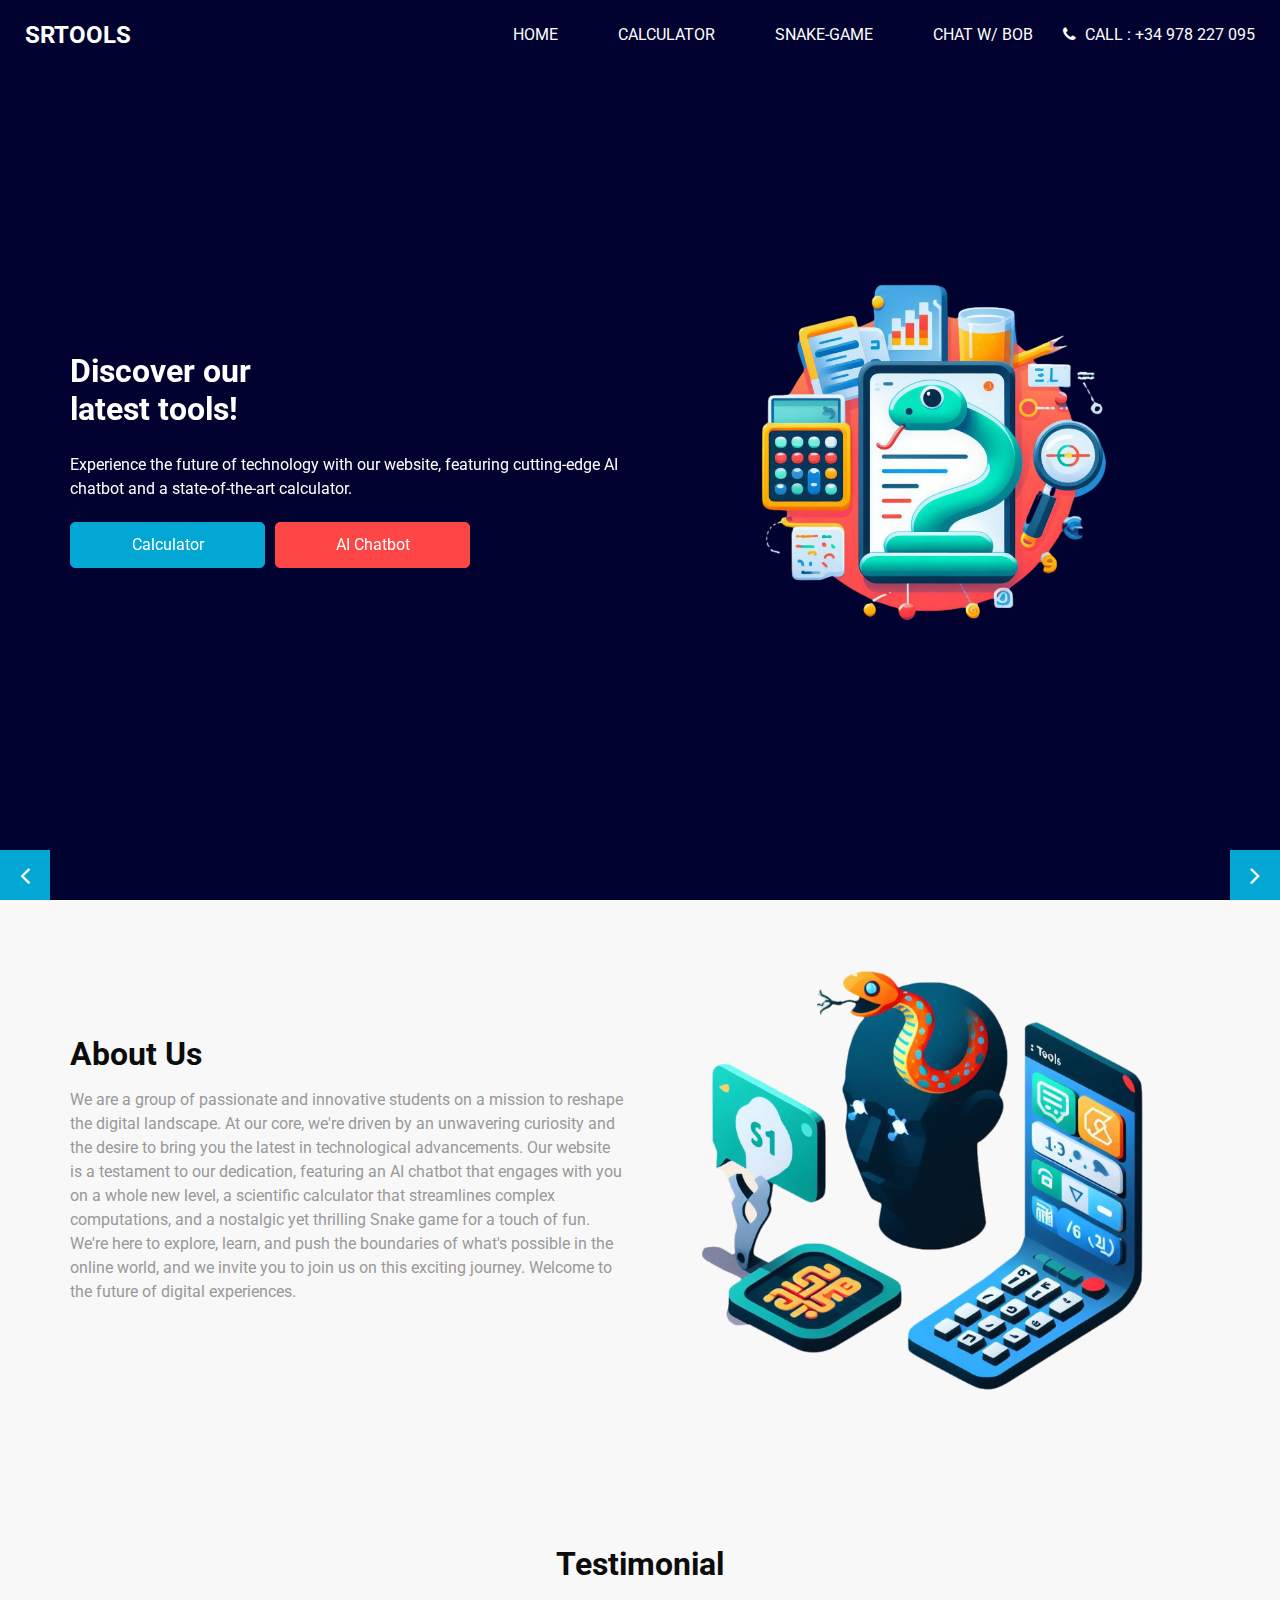
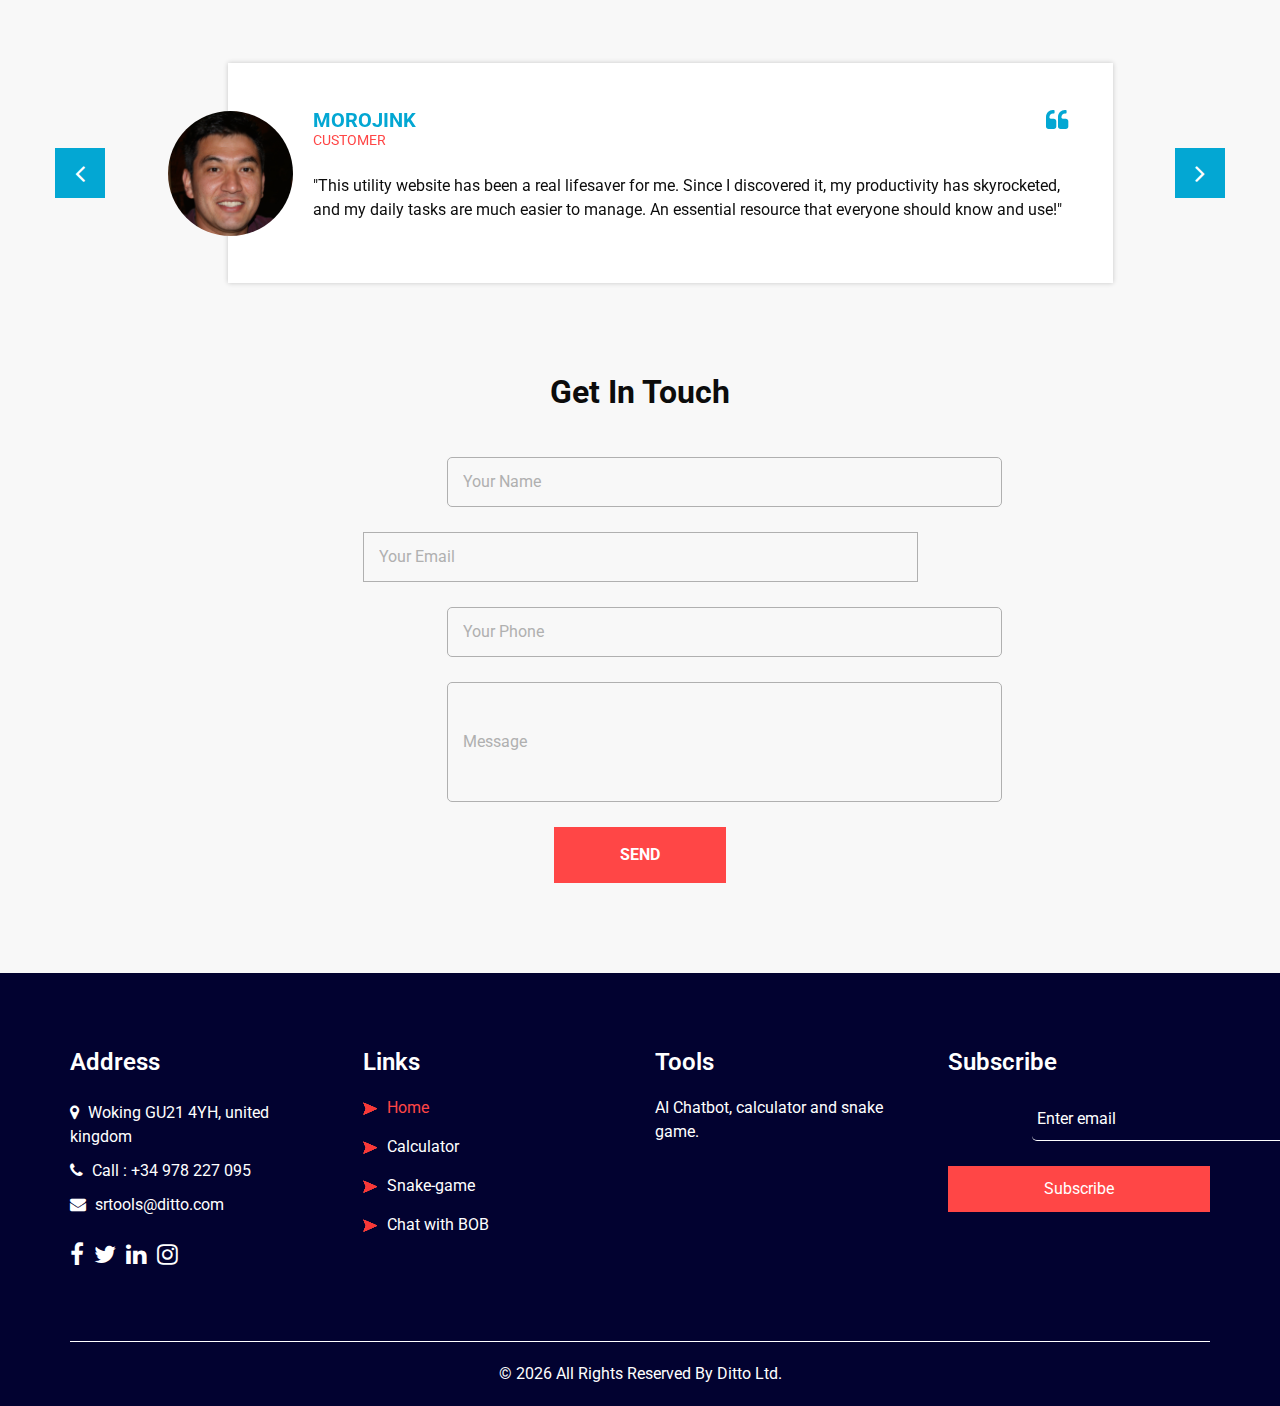
<file: index.html>
<!DOCTYPE html>
<html>

<head>
  <!-- Basic -->
  <meta charset="utf-8" />
  <meta http-equiv="X-UA-Compatible" content="IE=edge" />
  <!-- Mobile Metas -->
  <meta name="viewport" content="width=device-width, initial-scale=1, shrink-to-fit=no" />
  <!-- Site Metas -->
  <link rel="icon" href="images/fevicon.png" type="image/gif" />
  <meta name="keywords" content="" />
  <meta name="description" content="" />
  <meta name="author" content="" />

  <title>SRTOOLS</title>


  <!-- bootstrap core css -->
  <link rel="stylesheet" type="text/css" href="css/bootstrap.css" />

  <!-- fonts style -->
  <link href="https://fonts.googleapis.com/css2?family=Roboto:wght@400;500;700;900&display=swap" rel="stylesheet">

  <!-- font awesome style -->
  <link href="css/font-awesome.min.css" rel="stylesheet" />

  <!-- Custom styles for this template -->
  <link href="css/style.css" rel="stylesheet" />
  <!-- responsive style -->
  <link href="css/responsive.css" rel="stylesheet" />

</head>

<body>

  <div class="hero_area">
    <!-- header section strats -->
    <header class="header_section">
      <div class="container-fluid">
        <nav class="navbar navbar-expand-lg custom_nav-container ">
          <a class="navbar-brand" href="index.html">
            <span>SRTOOLS</span>
          </a>

          <button class="navbar-toggler" type="button" data-toggle="collapse" data-target="#navbarSupportedContent" aria-controls="navbarSupportedContent" aria-expanded="false" aria-label="Toggle navigation">
            <span class=""> </span>
          </button>

          <div class="collapse navbar-collapse" id="navbarSupportedContent">
            <ul class="navbar-nav  ml-auto">
              <li class="nav-item ">
                <a class="nav-link" href="index.html">Home <span class="sr-only">(current)</span></a>
              </li>
              <li class="nav-item">
                <a class="nav-link" href="calculator.html">Calculator</a>
              </li>
              <li class="nav-item">
                <a class="nav-link" href="snake-game.html">Snake-game</a>
              </li>
              <li class="nav-item">
                <a class="nav-link" href="bob.html">Chat w/ BOB</a>
              </li>
            </ul>
            <div class="quote_btn-container">
              <a href="">
                <i class="fa fa-phone" aria-hidden="true"></i>
                <span>
                  Call : +34 978 227 095
                </span>
              </a>
            </div>
          </div>
        </nav>
      </div>
    </header>
    <!-- end header section -->
    <!-- slider section -->
    <section class="slider_section ">
      <div id="customCarousel1" class="carousel slide" data-ride="carousel">
        <div class="carousel-inner">
          <div class="carousel-item active">
            <div class="container ">
              <div class="row">
                <div class="col-md-6">
                  <div class="detail-box">
                    <h1>
                      Discover our <br>
                      latest tools!
                    </h1>
                    <p>
                      Experience the future of technology with our website, featuring cutting-edge AI chatbot and a state-of-the-art calculator.</p>
                    <div class="btn-box">
                      <a href="calculator.html" class="btn-1">
                        Calculator
                      </a>
                      <a href="bob.html" class="btn-2">
                        AI Chatbot
                      </a>
                    </div>
                  </div>
                </div>
                <div class="col-md-6">
                  <div class="row">
                    <div class=" col-lg-10 mx-auto">
                      <div class="img-box">
                        <img src="images/ai-image-3.png" alt="">
                      </div>
                    </div>
                  </div>
                </div>
              </div>
            </div>
          </div>
          <div class="carousel-item">
            <div class="container ">
              <div class="row">
                <div class="col-md-6">
                  <div class="detail-box">
                    <h1>
                      Snake-game<br>
                      nostalgia
                    </h1>
                    <p>
                      Step back in time and indulge in the classic Snake game on our website, where nostalgia meets endless fun for players of all ages.</p>
                    <div class="btn-box">
                      <a href="snake-game.html" class="btn-2">
                        Play
                      </a>
                    </div>
                  </div>
                </div>
                <div class="col-md-6">
                  <div class="row">
                    <div class=" col-lg-10 mx-auto">
                      <div class="img-box">
                        <img src="images/ai-image.png" alt="">
                      </div>
                    </div>
                  </div>
                </div>
              </div>
            </div>
          </div>
        </div>
        <div class="carousel_btn-box">
          <a class="carousel-control-prev" href="#customCarousel1" role="button" data-slide="prev">
            <i class="fa fa-angle-left" aria-hidden="true"></i>
            <span class="sr-only">Previous</span>
          </a>
          <a class="carousel-control-next" href="#customCarousel1" role="button" data-slide="next">
            <i class="fa fa-angle-right" aria-hidden="true"></i>
            <span class="sr-only">Next</span>
          </a>
        </div>
      </div>
    </section>
    <!-- end slider section -->
  </div>

  <!-- about section -->

  <section class="about_section layout_padding-bottom">
    <div class="container  ">
      <div class="row">
        <div class="col-md-6">
          <div class="detail-box">
            <div class="heading_container">
              <h2>
                About Us
              </h2>
            </div>
            <p>
              We are a group of passionate and innovative students on a mission to reshape the digital landscape. At our core, we're driven by an unwavering curiosity and the desire to bring you the latest in technological advancements. Our website is a testament to our dedication, featuring an AI chatbot that engages with you on a whole new level, a scientific calculator that streamlines complex computations, and a nostalgic yet thrilling Snake game for a touch of fun. We're here to explore, learn, and push the boundaries of what's possible in the online world, and we invite you to join us on this exciting journey. Welcome to the future of digital experiences.</p>
          </div>
        </div>
        <div class="col-md-6 ">
          <div class="img-box">
            <img src="images/ai-image-2.png" alt="">
          </div>
        </div>

      </div>
    </div>
  </section>

  <!-- end about section -->

  <!-- client section -->
  <section class="client_section ">
    <div class="container">
      <div class="heading_container heading_center">
        <h2>
          Testimonial
        </h2>
      </div>
    </div>
    <div class="container px-0">
      <div id="customCarousel2" class="carousel  slide" data-ride="carousel">
        <div class="carousel-inner">
          <div class="carousel-item active">
            <div class="container">
              <div class="row">
                <div class="col-md-10 mx-auto">
                  <div class="box">
                    <div class="img-box">
                      <img src="images/client-3.jpg" alt="">
                    </div>
                    <div class="detail-box">
                      <div class="client_info">
                        <div class="client_name">
                          <h5>
                            Morojink
                          </h5>
                          <h6>
                            Customer
                          </h6>
                        </div>
                        <i class="fa fa-quote-left" aria-hidden="true"></i>
                      </div>
                      <p>
                        "This utility website has been a real lifesaver for me. Since I discovered it, my productivity has skyrocketed, and my daily tasks are much easier to manage. An essential resource that everyone should know and use!"
                      </p>
                    </div>
                  </div>
                </div>
              </div>
            </div>
          </div>
          <div class="carousel-item">
            <div class="container">
              <div class="row">
                <div class="col-md-10 mx-auto">
                  <div class="box">
                    <div class="img-box">
                      <img src="images/client-2.jpg" alt="">
                    </div>
                    <div class="detail-box">
                      <div class="client_info">
                        <div class="client_name">
                          <h5>
                            X Æ A-13
                          </h5>
                          <h6>
                            Former Robot
                          </h6>
                        </div>
                        <i class="fa fa-quote-left" aria-hidden="true"></i>
                      </div>
                      <p>
                        "I never thought a website could do so much for my daily life. Thanks to the tools and resources on this website, my responsibilities have become much more manageable. Efficiency and organization have been the greatest benefits I've experienced. I highly recommend this website to everyone!"
                      </p>
                    </div>
                  </div>
                </div>
              </div>
            </div>
          </div>
          <div class="carousel-item">
            <div class="container">
              <div class="row">
                <div class="col-md-10 mx-auto">
                  <div class="box">
                    <div class="img-box">
                      <img src="images/client-4.jpg" alt="">
                    </div>
                    <div class="detail-box">
                      <div class="client_info">
                        <div class="client_name">
                          <h5>
                            Eusebia
                          </h5>
                          <h6>
                            Random Passer-by
                          </h6>
                        </div>
                        <i class="fa fa-quote-left" aria-hidden="true"></i>
                      </div>
                      <p>
                        "This utility website is like a virtual personal assistant. It has completely transformed the way I approach my daily life. From helpful tips to practical tools, I never stop discovering new ways to simplify my life. An invaluable resource!"
                      </p>
                    </div>
                  </div>
                </div>
              </div>
            </div>
          </div>
        </div>
        <div class="carousel_btn-box">
          <a class="carousel-control-prev" href="#customCarousel2" role="button" data-slide="prev">
            <i class="fa fa-angle-left" aria-hidden="true"></i>
            <span class="sr-only">Previous</span>
          </a>
          <a class="carousel-control-next" href="#customCarousel2" role="button" data-slide="next">
            <i class="fa fa-angle-right" aria-hidden="true"></i>
            <span class="sr-only">Next</span>
          </a>
        </div>
      </div>
    </div>
  </section>
  <!-- end client section -->

  <!-- contact section -->
  <section class="contact_section layout_padding-bottom">
    <div class="container">
      <div class="heading_container heading_center">
        <h2>
          Get In Touch
        </h2>
      </div>
      <div class="row">
        <div class="col-md-8 col-lg-6 mx-auto">
          <div class="form_container">
            <form action="">
              <div>
                <input type="text" placeholder="Your Name" />
              </div>
              <div>
                <input type="email" placeholder="Your Email" />
              </div>
              <div>
                <input type="text" placeholder="Your Phone" />
              </div>
              <div>
                <input type="text" class="message-box" placeholder="Message" />
              </div>
              <div class="btn_box ">
                <button>
                  SEND
                </button>
              </div>
            </form>
          </div>
        </div>
      </div>
    </div>
  </section>
  <!-- end contact section -->

  <!-- info section -->

  <section class="info_section layout_padding2">
    <div class="container">
      <div class="row">
        <div class="col-md-3">
          <div class="info_contact">
            <h4>
              Address
            </h4>
            <div class="contact_link_box">
              <a href="">
                <i class="fa fa-map-marker" aria-hidden="true"></i>
                <span>
                  Woking GU21 4YH, united kingdom
                </span>
              </a>
              <a href="">
                <i class="fa fa-phone" aria-hidden="true"></i>
                <span>
                  Call : +34 978 227 095
                </span>
              </a>
              <a href="">
                <i class="fa fa-envelope" aria-hidden="true"></i>
                <span>
                  srtools@ditto.com
                </span>
              </a>
            </div>
          </div>
          <div class="info_social">
            <a href="">
              <i class="fa fa-facebook" aria-hidden="true"></i>
            </a>
            <a href="">
              <i class="fa fa-twitter" aria-hidden="true"></i>
            </a>
            <a href="">
              <i class="fa fa-linkedin" aria-hidden="true"></i>
            </a>
            <a href="">
              <i class="fa fa-instagram" aria-hidden="true"></i>
            </a>
          </div>
        </div>
        <div class="col-md-3">
          <div class="info_link_box">
            <h4>
              Links
            </h4>
            <div class="info_links">
              <a class="active" href="index.html">
                <img src="images/nav-bullet.png" alt="">
                Home
              </a>
              <a class="" href="calculator.html">
                <img src="images/nav-bullet.png" alt="">
                Calculator
              </a>
              <a class="" href="snake-game.html">
                <img src="images/nav-bullet.png" alt="">
                Snake-game
              </a>
              <a class="" href="bob.html">
                <img src="images/nav-bullet.png" alt="">
                Chat with BOB
              </a>
            </div>
          </div>
        </div>
        <div class="col-md-3">
          <div class="info_detail">
            <h4>
              Tools
            </h4>
            <p>
              AI Chatbot, calculator and snake game.
            </p>
          </div>
        </div>
        <div class="col-md-3 mb-0">
          <h4>
            Subscribe
          </h4>
          <form action="#">
            <input type="text" placeholder="Enter email" />
            <button type="submit">
              Subscribe
            </button>
          </form>
        </div>
      </div>
    </div>
  </section>

  <!-- end info section -->


  <!-- footer section -->
  <footer class="footer_section">
    <div class="container">
      <p>
        &copy; <span id="displayYear"></span> All Rights Reserved By Ditto Ltd.</a>
      </p>
    </div>
  </footer>
  <!-- footer section -->

  <!-- jQery -->
  <script src="js/jquery-3.4.1.min.js"></script>
  <!-- bootstrap js -->
  <script src="js/bootstrap.js"></script>
  <!-- custom js -->
  <script src="js/custom.js"></script>


</body>

</html>
</file>
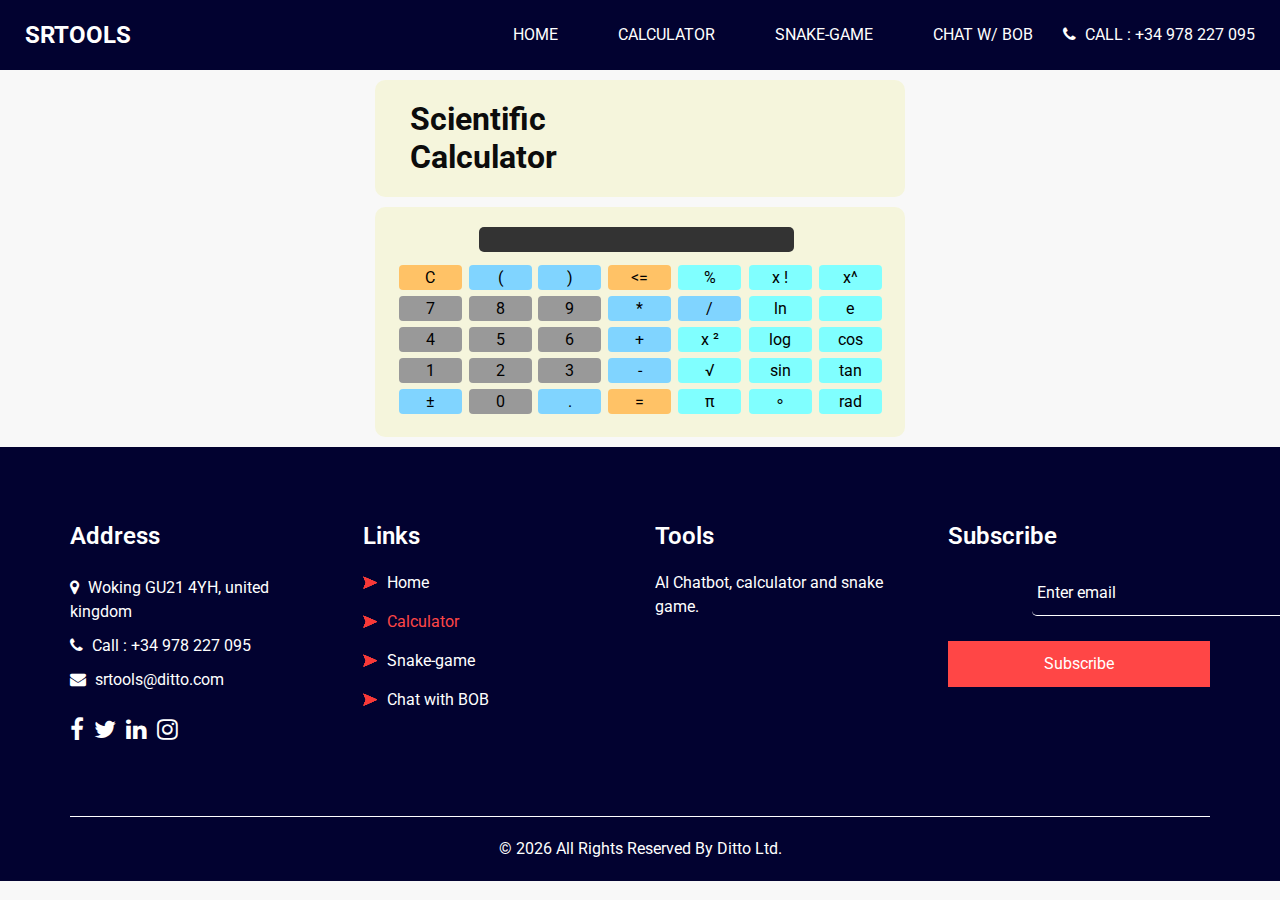
<file: calculator.html>
<!DOCTYPE html>
<html>

<head>
  <!-- Basic -->
  <meta charset="utf-8" />
  <meta http-equiv="X-UA-Compatible" content="IE=edge" />
  <!-- Mobile Metas -->
  <meta name="viewport" content="width=device-width, initial-scale=1, shrink-to-fit=no" />
  <!-- Site Metas -->
  <link rel="icon" href="images/fevicon.png" type="image/gif" />
  <meta name="keywords" content="" />
  <meta name="description" content="" />
  <meta name="author" content="" />

  <title>SRTOOLS</title>


  <!-- bootstrap core css -->
  <link rel="stylesheet" type="text/css" href="css/bootstrap.css" />

  <!-- fonts style -->
  <link href="https://fonts.googleapis.com/css2?family=Roboto:wght@400;500;700;900&display=swap" rel="stylesheet">

  <!-- font awesome style -->
  <link href="css/font-awesome.min.css" rel="stylesheet" />

  <!-- Custom styles for this template -->
  <link href="css/style.css" rel="stylesheet" />
  <!-- responsive style -->
  <link href="css/responsive.css" rel="stylesheet" />

</head>

<body class="sub_page">

  <div class="hero_area">
    <!-- header section strats -->
    <header class="header_section">
      <div class="container-fluid">
        <nav class="navbar navbar-expand-lg custom_nav-container ">
          <a class="navbar-brand" href="index.html">
            <span>SRTOOLS</span>
          </a>

          <button class="navbar-toggler" type="button" data-toggle="collapse" data-target="#navbarSupportedContent" aria-controls="navbarSupportedContent" aria-expanded="false" aria-label="Toggle navigation">
            <span class=""> </span>
          </button>

          <div class="collapse navbar-collapse" id="navbarSupportedContent">
            <ul class="navbar-nav  ml-auto">
              <li class="nav-item ">
                <a class="nav-link" href="index.html">Home</a>
              </li>
              <li class="nav-item">
                <a class="nav-link" href="calculator.html">Calculator <span class="sr-only">(current)</span></a>
              </li>
              <li class="nav-item">
                <a class="nav-link" href="snake-game.html">Snake-game</a>
              </li>
              <li class="nav-item">
                <a class="nav-link" href="bob.html">Chat w/ BOB</a>
              </li>
            </ul>
            <div class="quote_btn-container">
              <a href="">
                <i class="fa fa-phone" aria-hidden="true"></i>
                <span>
                  Call : +34 978 227 095
                </span>
              </a>
            </div>
          </div>
        </nav>
      </div>
    </header>
    <!-- end header section -->
  </div>

  <!-- calculator section -->

  <section class="calculator">
    <div class="container  ">
      <div class="row">
        <div class="col-md-6">
            <div class="heading_container">
              <h2>
                Scientific Calculator
              </h2>
            </div>
          </div>
        </div>
      </div>
    </div>
  </section>

  <main>
      <div class="calculator">
         <input type="text" id="screen" maxlength="20">
         <div class="calc-buttons">
 
           
 
 <div class="functions-one">
         <button class="button triggers">C</button>
         <button class="button basic-stuff">(</button>
         <button class="button basic-stuff">)</button>
         <button class="button numbers">7</button>
         <button class="button numbers">8</button>
         <button class="button numbers">9</button>
         <button class="button numbers">4</button>
         <button class="button numbers">5</button>
         <button class="button numbers">6</button>
         <button class="button numbers">1</button>
         <button class="button numbers">2</button>
         <button class="button numbers">3</button>
         <button class="button basic-stuff">±</button>
         <button class="button numbers">0</button>
         <button class="button basic-stuff">.</button>
 </div>
     
 
 
 
         <div class="functions-two">
             <button class="button triggers">&#60;=</button>
             <button class="button complex-stuff">%</button>
             <button class="button complex-stuff">x !</button>
             <button class="button complex-stuff">x^</button>
             <button class="button basic-stuff">*</button>
             <button class="button basic-stuff">/</button>
             <button class="button complex-stuff">ln</button>
             <button class="button complex-stuff">e</button>
             <button class="button basic-stuff">+</button>
             <button class="button complex-stuff">x ²</button>
             <button class="button complex-stuff">log</button>
             <button class="button complex-stuff">cos</button>
             <button class="button basic-stuff">-</button>
             <button class="button complex-stuff">√</button>
             <button class="button complex-stuff">sin</button>
             <button class="button complex-stuff">tan</button>
             <button class="button triggers">=</button>
             <button class="button complex-stuff">&#x003C0;</button>
             <button class="button complex-stuff">∘</button>
             <button class="button complex-stuff">rad</button>
         </div>
    
       </div>
     </div>
      <!-- END EDMO HTML (Happy Coding!)-->
  </main>
  
              <!-- Calculator JS -->
   <script  src="./js/calc.js"></script>
       
 
  <!-- info section -->

  <section class="info_section layout_padding2">
    <div class="container">
      <div class="row">
        <div class="col-md-3">
          <div class="info_contact">
            <h4>
              Address
            </h4>
            <div class="contact_link_box">
              <a href="">
                <i class="fa fa-map-marker" aria-hidden="true"></i>
                <span>
                  Woking GU21 4YH, united kingdom
                </span>
              </a>
              <a href="">
                <i class="fa fa-phone" aria-hidden="true"></i>
                <span>
                  Call : +34 978 227 095
                </span>
              </a>
              <a href="">
                <i class="fa fa-envelope" aria-hidden="true"></i>
                <span>
                  srtools@ditto.com
                </span>
              </a>
            </div>
          </div>
          <div class="info_social">
            <a href="">
              <i class="fa fa-facebook" aria-hidden="true"></i>
            </a>
            <a href="">
              <i class="fa fa-twitter" aria-hidden="true"></i>
            </a>
            <a href="">
              <i class="fa fa-linkedin" aria-hidden="true"></i>
            </a>
            <a href="">
              <i class="fa fa-instagram" aria-hidden="true"></i>
            </a>
          </div>
        </div>
        <div class="col-md-3">
          <div class="info_link_box">
            <h4>
              Links
            </h4>
            <div class="info_links">
              <a class="" href="index.html">
                <img src="images/nav-bullet.png" alt="">
                Home
              </a>
              <a class="active" href="calculator.html">
                <img src="images/nav-bullet.png" alt="">
                Calculator
              </a>
              <a class="" href="snake-game.html">
                <img src="images/nav-bullet.png" alt="">
                Snake-game
              </a>
              <a class="" href="bob.html">
                <img src="images/nav-bullet.png" alt="">
                Chat with BOB
              </a>
            </div>
          </div>
        </div>
        <div class="col-md-3">
          <div class="info_detail">
            <h4>
              Tools
            </h4>
            <p>
              AI Chatbot, calculator and snake game.
            </p>
          </div>
        </div>
        <div class="col-md-3 mb-0">
          <h4>
            Subscribe
          </h4>
          <form action="#">
            <input type="text" placeholder="Enter email" />
            <button type="submit">
              Subscribe
            </button>
          </form>
        </div>
      </div>
    </div>
  </section>

  <!-- end info section -->


  <!-- footer section -->
  <footer class="footer_section">
    <div class="container">
      <p>
        &copy; <span id="displayYear"></span> All Rights Reserved By Ditto Ltd.</a>
      </p>
    </div>
  </footer>
  <!-- footer section -->

  <!-- jQery -->
  <script src="js/jquery-3.4.1.min.js"></script>
  <!-- bootstrap js -->
  <script src="js/bootstrap.js"></script>
  <!-- custom js -->
  <script src="js/custom.js"></script>


</body>

</html>
</file>
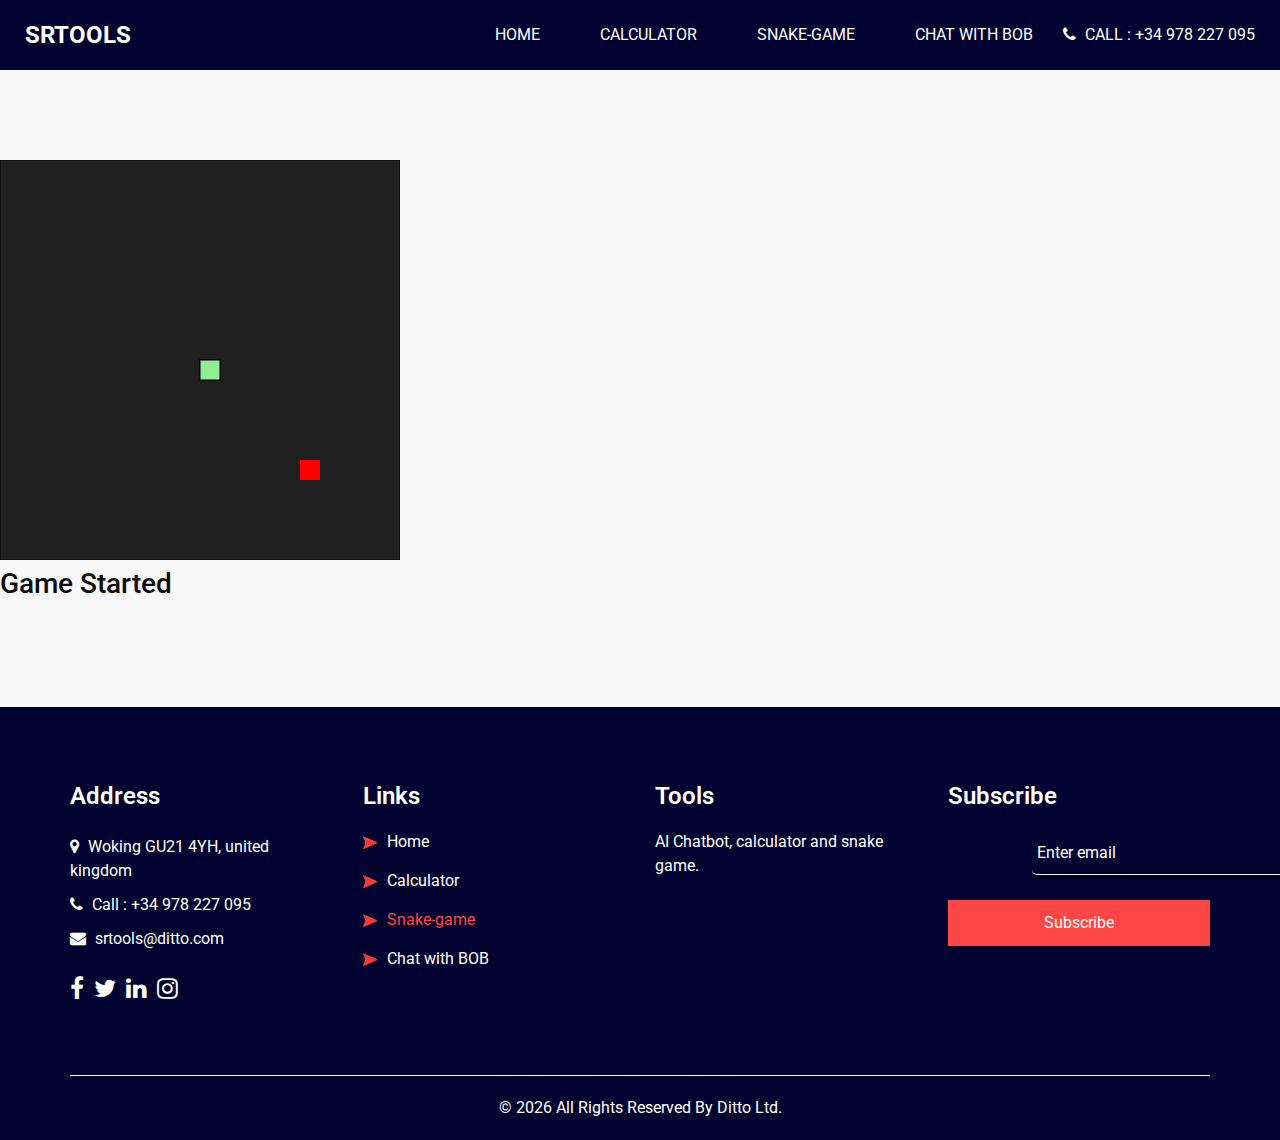
<file: snake-game.html>
<!DOCTYPE html>
<html>

<head>
  <!-- Basic -->
  <meta charset="utf-8" />
  <meta http-equiv="X-UA-Compatible" content="IE=edge" />
  <!-- Mobile Metas -->
  <meta name="viewport" content="width=device-width, initial-scale=1, shrink-to-fit=no" />
  <!-- Site Metas -->
  <link rel="icon" href="images/fevicon.png" type="image/gif" />
  <meta name="keywords" content="" />
  <meta name="description" content="" />
  <meta name="author" content="" />

  <title>SRTOOLS</title>


  <!-- bootstrap core css -->
  <link rel="stylesheet" type="text/css" href="css/bootstrap.css" />

  <!-- fonts style -->
  <link href="https://fonts.googleapis.com/css2?family=Roboto:wght@400;500;700;900&display=swap" rel="stylesheet">

  <!-- font awesome style -->
  <link href="css/font-awesome.min.css" rel="stylesheet" />

  <!-- Custom styles for this template -->
  <link href="css/style.css" rel="stylesheet" />
  <!-- responsive style -->
  <link href="css/responsive.css" rel="stylesheet" />

</head>

<body class="sub_page">

  <div class="hero_area">
    <!-- header section strats -->
    <header class="header_section">
      <div class="container-fluid">
        <nav class="navbar navbar-expand-lg custom_nav-container ">
          <a class="navbar-brand" href="index.html">
            <span>SRTOOLS</span>
          </a>

          <button class="navbar-toggler" type="button" data-toggle="collapse" data-target="#navbarSupportedContent" aria-controls="navbarSupportedContent" aria-expanded="false" aria-label="Toggle navigation">
            <span class=""> </span>
          </button>

          <div class="collapse navbar-collapse" id="navbarSupportedContent">
            <ul class="navbar-nav  ml-auto">
              <li class="nav-item ">
                <a class="nav-link" href="index.html">Home </a>
              </li>
              <li class="nav-item">
                <a class="nav-link" href="calculator.html">Calculator</a>
              </li>
              <li class="nav-item">
                <a class="nav-link" href="snake-game.html">Snake-game <span class="sr-only">(current)</span></a>
              </li>
              <li class="nav-item">
                <a class="nav-link" href="bob.html">Chat with BOB</a>
              </li>
            </ul>
            <div class="quote_btn-container">
              <a href="">
                <i class="fa fa-phone" aria-hidden="true"></i>
                <span>
                  Call : +34 978 227 095
                </span>
              </a>
            </div>
          </div>
        </nav>
      </div>
    </header>
    <!-- end header section -->
  </div>

  <!-- CONTENTS section -->

    <section class="service_section layout_padding">
      <div class="game-box"><canvas id="canvas" width="400" height="400"></canvas></div>
      <div class="game-info">
          <p id="game-status"></p>
          <p id="game-score"></p>
      </div>

      <script>
        let canvas, ctx, gameControl, gameActive;
        // render X times per second
        let x = 8;
        
        const CANVAS_BORDER_COLOUR = 'white';
        const CANVAS_BACKGROUND_COLOUR = " #202020";
        const SNAKE_COLOUR = 'lightgreen';
        const SNAKE_BORDER_COLOUR = 'white';
  
  
        window.onload = function() {
          canvas = document.getElementById("canvas");
          ctx = canvas.getContext("2d");
  
          document.addEventListener("keydown", keyDownEvent);
  
          gameControl = startGame(x);
        };
        
        /* function to start the game */
        function startGame(x) {
            // setting gameActive flag to true
            gameActive = true;
            document.getElementById("game-status").innerHTML = "<h3>Game Started</h3>";
            document.getElementById("game-score").innerHTML = "";
            return setInterval(draw, 1000 / x);
        }
        
        function pauseGame() {
            // setting gameActive flag to false
            clearInterval(gameControl);
            gameActive = false;
            document.getElementById("game-status").innerHTML = "<small>Game Paused</small>";
        }
        
        function endGame(x) {
            // setting gameActive flag to false
            clearInterval(gameControl);
            gameActive = false;
            document.getElementById("game-status").innerHTML = "<h3 id='game-over'>Game Over!</h3>";
            document.getElementById("game-score").innerHTML = "<h1>Score: " + x + "</h1>";
           setTimeout(function(){   
          status = document.getElementById("game-over");
            if(status.innerHTML = "Game Over!"){
           document.getElementById("game-status").innerHTML = "<h2>Reloading Snake Game...</h2>";
           location.reload();
  }
  },2000)
        }
  
        // game world
        let gridSize = (tileSize = 20); // 20 x 20 = 400
        let nextX = (nextY = 0);
  
        // snake
        let defaultTailSize = 3;
        let tailSize = defaultTailSize;
        let snakeTrail = [];
        let snakeX = (snakeY = 10);
  
        // apple
        let appleX = (appleY = 15);
  
        // draw
        function draw() {
          // move snake in next pos
          snakeX += nextX;
          snakeY += nextY;
  
          // snake over game world?
          if (snakeX < 0) {
            snakeX = gridSize - 1;
          }
          if (snakeX > gridSize - 1) {
            snakeX = 0;
          }
  
          if (snakeY < 0) {
            snakeY = gridSize - 1;
          }
          if (snakeY > gridSize - 1) {
            snakeY = 0;
          }
  
          //snake bite apple?
          if (snakeX == appleX && snakeY == appleY) {
            tailSize++;
  
            appleX = Math.floor(Math.random() * gridSize);
            appleY = Math.floor(Math.random() * gridSize);
          }
  
          //  Select the colour to fill the canvas
        ctx.fillStyle = CANVAS_BACKGROUND_COLOUR;
        //  Select the colour for the border of the canvas
        ctx.strokestyle = CANVAS_BORDER_COLOUR;
  
        // Draw a "filled" rectangle to cover the entire canvas
        ctx.fillRect(0, 0, canvas.width, canvas.height);
        // Draw a "border" around the entire canvas
        ctx.strokeRect(0, 0, canvas.width, canvas.height);
  
          // paint snake
          ctx.fillStyle = SNAKE_COLOUR;
          ctx.strokestyle = SNAKE_BORDER_COLOUR;
          for (let i = 0; i < snakeTrail.length; i++) {
            ctx.fillRect(
              snakeTrail[i].x * tileSize,
              snakeTrail[i].y * tileSize,
              tileSize,
              tileSize
            );
            
            ctx.strokeRect(snakeTrail[i].x * tileSize , snakeTrail[i].y* tileSize, tileSize, tileSize);
  
            //snake bites it's tail?
            if (snakeTrail[i].x == snakeX && snakeTrail[i].y == snakeY) {
              if(tailSize > 3) {
                  endGame(tailSize);
              }
              tailSize = defaultTailSize;  
            }
          }
  
          // paint apple
          ctx.fillStyle = "red";
          ctx.fillRect(appleX * tileSize, appleY * tileSize, tileSize, tileSize);
  
          //set snake trail
          snakeTrail.push({ x: snakeX, y: snakeY });
          while (snakeTrail.length > tailSize) {
            snakeTrail.shift();
          }
        }
  
        // input
        function keyDownEvent(e) {
          switch (e.keyCode) {
            case 37:
              nextX = -1;
              nextY = 0;
              break;
            case 38:
              nextX = 0;
              nextY = -1;
              break;
            case 39:
              nextX = 1;
              nextY = 0;
              break;
            case 40:
              nextX = 0;
              nextY = 1;
              break;
            case 32:
              if(gameActive == true) {
                  pauseGame();
              }
              else {
                  gameControl = startGame(x);
              }
              break;
          }
        }
      </script>
      
    </section>


  <!-- end of CONTENTS section -->

  <!-- info section -->

  <section class="info_section layout_padding2">
    <div class="container">
      <div class="row">
        <div class="col-md-3">
          <div class="info_contact">
            <h4>
              Address
            </h4>
            <div class="contact_link_box">
              <a href="">
                <i class="fa fa-map-marker" aria-hidden="true"></i>
                <span>
                  Woking GU21 4YH, united kingdom
                </span>
              </a>
              <a href="">
                <i class="fa fa-phone" aria-hidden="true"></i>
                <span>
                  Call : +34 978 227 095
                </span>
              </a>
              <a href="">
                <i class="fa fa-envelope" aria-hidden="true"></i>
                <span>
                  srtools@ditto.com
                </span>
              </a>
            </div>
          </div>
          <div class="info_social">
            <a href="">
              <i class="fa fa-facebook" aria-hidden="true"></i>
            </a>
            <a href="">
              <i class="fa fa-twitter" aria-hidden="true"></i>
            </a>
            <a href="">
              <i class="fa fa-linkedin" aria-hidden="true"></i>
            </a>
            <a href="">
              <i class="fa fa-instagram" aria-hidden="true"></i>
            </a>
          </div>
        </div>
        <div class="col-md-3">
          <div class="info_link_box">
            <h4>
              Links
            </h4>
            <div class="info_links">
              <a class="" href="index.html">
                <img src="images/nav-bullet.png" alt="">
                Home
              </a>
              <a class="" href="calculator.html">
                <img src="images/nav-bullet.png" alt="">
                Calculator
              </a>
              <a class="active" href="snake-game.html">
                <img src="images/nav-bullet.png" alt="">
                Snake-game
              </a>
              <a class="" href="bob.html">
                <img src="images/nav-bullet.png" alt="">
                Chat with BOB
              </a>
            </div>
          </div>
        </div>
        <div class="col-md-3">
          <div class="info_detail">
            <h4>
              Tools
            </h4>
            <p>
              AI Chatbot, calculator and snake game.
            </p>
          </div>
        </div>
        <div class="col-md-3 mb-0">
          <h4>
            Subscribe
          </h4>
          <form action="#">
            <input type="text" placeholder="Enter email" />
            <button type="submit">
              Subscribe
            </button>
          </form>
        </div>
      </div>
    </div>
  </section>

  <!-- end info section -->


  <!-- footer section -->
  <footer class="footer_section">
    <div class="container">
      <p>
        &copy; <span id="displayYear"></span> All Rights Reserved By Ditto Ltd.</a>
      </p>
    </div>
  </footer>
  <!-- footer section -->

  <!-- jQery -->
  <script src="js/jquery-3.4.1.min.js"></script>
  <!-- bootstrap js -->
  <script src="js/bootstrap.js"></script>
  <!-- custom js -->
  <script src="js/custom.js"></script>


</body>

</html>
</file>
<file: css/style.css>
body {
  font-family: "Roboto", sans-serif;
  color: #0c0c0c;
  background-color: #f8f8f8;
  overflow-x: hidden;
}

.layout_padding {
  padding: 90px 0;
}

.layout_padding2 {
  padding: 75px 0;
}

.layout_padding2-top {
  padding-top: 75px;
}

.layout_padding2-bottom {
  padding-bottom: 75px;
}

.layout_padding-top {
  padding-top: 90px;
}

.layout_padding-bottom {
  padding-bottom: 90px;
}

.heading_container {
  display: -webkit-box;
  display: -ms-flexbox;
  display: flex;
  -webkit-box-orient: vertical;
  -webkit-box-direction: normal;
      -ms-flex-direction: column;
          flex-direction: column;
  -webkit-box-align: start;
      -ms-flex-align: start;
          align-items: flex-start;
}

.heading_container h2 {
  position: relative;
  font-weight: bold;
  margin: 0;
}

.heading_container.heading_center {
  -webkit-box-align: center;
      -ms-flex-align: center;
          align-items: center;
  text-align: center;
}

.heading_container p {
  margin-top: 10px;
  margin-bottom: 0;
}

.container_border_style {
  position: relative;
  padding: 20px;
}

.container_border_style::before, .container_border_style::after {
  content: "";
  position: absolute;
  top: 50%;
  width: 3px;
  height: 90px;
  background-color: #03a7d3;
  -webkit-transform: translateY(-50%);
          transform: translateY(-50%);
}

.container_border_style::before {
  left: 0;
}

.container_border_style::after {
  right: 0;
}

a,
a:hover,
a:focus {
  text-decoration: none;
}

a:hover,
a:focus {
  color: initial;
}

.btn,
.btn:focus {
  outline: none !important;
  -webkit-box-shadow: none;
          box-shadow: none;
}

/*header section*/
.hero_area {
  position: relative;
  background-color: #020230;
  min-height: 100vh;
  display: -webkit-box;
  display: -ms-flexbox;
  display: flex;
  -webkit-box-orient: vertical;
  -webkit-box-direction: normal;
      -ms-flex-direction: column;
          flex-direction: column;
}

.sub_page .hero_area {
  min-height: auto;
}

.header_section .container-fluid {
  padding-right: 25px;
  padding-left: 25px;
}

.navbar-brand span {
  font-weight: bold;
  color: #ffffff;
  font-size: 24px;
  text-transform: uppercase;
}

.custom_nav-container {
  padding: 10px 0;
}

.custom_nav-container .navbar-nav .nav-item .nav-link {
  padding: 3px 15px;
  margin: 10px 15px;
  color: #ffffff;
  text-align: center;
  text-transform: uppercase;
}

.custom_nav-container .nav_search-btn {
  width: 35px;
  height: 35px;
  padding: 0;
  border: none;
  color: #ffffff;
  margin: 0 20px;
}

.custom_nav-container .navbar-toggler {
  outline: none;
}

.custom_nav-container .navbar-toggler {
  padding: 0;
  width: 37px;
  height: 42px;
  -webkit-transition: all 0.3s;
  transition: all 0.3s;
}

.custom_nav-container .navbar-toggler span {
  display: block;
  width: 35px;
  height: 4px;
  background-color: #ffffff;
  margin: 7px 0;
  -webkit-transition: all 0.3s;
  transition: all 0.3s;
  position: relative;
  border-radius: 5px;
  transition: all 0.3s;
}

.custom_nav-container .navbar-toggler span::before, .custom_nav-container .navbar-toggler span::after {
  content: "";
  position: absolute;
  left: 0;
  height: 100%;
  width: 100%;
  background-color: #ffffff;
  top: -10px;
  border-radius: 5px;
  -webkit-transition: all 0.3s;
  transition: all 0.3s;
}

.custom_nav-container .navbar-toggler span::after {
  top: 10px;
}

.custom_nav-container .navbar-toggler[aria-expanded="true"] {
  -webkit-transform: rotate(360deg);
          transform: rotate(360deg);
}

.custom_nav-container .navbar-toggler[aria-expanded="true"] span {
  -webkit-transform: rotate(45deg);
          transform: rotate(45deg);
}

.custom_nav-container .navbar-toggler[aria-expanded="true"] span::before, .custom_nav-container .navbar-toggler[aria-expanded="true"] span::after {
  -webkit-transform: rotate(90deg);
          transform: rotate(90deg);
  top: 0;
}

.custom_nav-container .navbar-toggler[aria-expanded="true"] .s-1 {
  -webkit-transform: rotate(45deg);
          transform: rotate(45deg);
  margin: 0;
  margin-bottom: -4px;
}

.custom_nav-container .navbar-toggler[aria-expanded="true"] .s-2 {
  display: none;
}

.custom_nav-container .navbar-toggler[aria-expanded="true"] .s-3 {
  -webkit-transform: rotate(-45deg);
          transform: rotate(-45deg);
  margin: 0;
  margin-top: -4px;
}

.custom_nav-container .navbar-toggler[aria-expanded="false"] .s-1,
.custom_nav-container .navbar-toggler[aria-expanded="false"] .s-2,
.custom_nav-container .navbar-toggler[aria-expanded="false"] .s-3 {
  -webkit-transform: none;
          transform: none;
}

.quote_btn-container {
  display: -webkit-box;
  display: -ms-flexbox;
  display: flex;
  -webkit-box-align: center;
      -ms-flex-align: center;
          align-items: center;
}

.quote_btn-container a {
  color: #ffffff;
  text-transform: uppercase;
}

.quote_btn-container a span {
  margin-left: 5px;
}

/*end header section*/
/* slider section */
.slider_section {
  -webkit-box-flex: 1;
      -ms-flex: 1;
          flex: 1;
  display: -webkit-box;
  display: -ms-flexbox;
  display: flex;
  -webkit-box-align: center;
      -ms-flex-align: center;
          align-items: center;
  padding-top: 45px;
  padding-bottom: 90px;
}

.slider_section .row {
  -webkit-box-align: center;
      -ms-flex-align: center;
          align-items: center;
}

.slider_section #customCarousel1 {
  width: 100%;
  position: unset;
}

.slider_section .detail-box {
  color: #ffffff;
}

.slider_section .detail-box h1 {
  font-weight: bold;
  margin-bottom: 25px;
  font-size: 2rem;
}

.slider_section .detail-box h1 span {
  font-size: 3rem;
  color: #03a7d3;
}

.slider_section .detail-box .btn-box {
  display: -webkit-box;
  display: -ms-flexbox;
  display: flex;
  margin: 0 -5px;
}

.slider_section .detail-box a {
  margin: 5px;
  width: 195px;
  text-align: center;
}

.slider_section .detail-box .btn-1 {
  display: inline-block;
  padding: 10px 15px;
  background-color: #03a7d3;
  color: #ffffff;
  border-radius: 5px;
  border: 1px solid #03a7d3;
  -webkit-transition: all .3s;
  transition: all .3s;
}

.slider_section .detail-box .btn-1:hover {
  background-color: transparent;
  color: #03a7d3;
}

.slider_section .detail-box .btn-2 {
  display: inline-block;
  padding: 10px 15px;
  background-color: #ff4646;
  color: #ffffff;
  border-radius: 5px;
  border: 1px solid #ff4646;
  -webkit-transition: all .3s;
  transition: all .3s;
}

.slider_section .detail-box .btn-2:hover {
  background-color: transparent;
  color: #ff4646;
}

.slider_section .img-box img {
  width: 100%;
}

.slider_section .carousel_btn-box {
  position: absolute;
  bottom: 0;
  left: 0;
  display: -webkit-box;
  display: -ms-flexbox;
  display: flex;
  -webkit-box-pack: justify;
      -ms-flex-pack: justify;
          justify-content: space-between;
  width: 100%;
  height: 50px;
  z-index: 3;
  font-size: 22px;
}

.slider_section .carousel_btn-box .carousel-control-prev,
.slider_section .carousel_btn-box .carousel-control-next {
  position: unset;
  width: 50px;
  height: 50px;
  background-color: #03a7d3;
  opacity: 1;
  font-size: 28px;
  -webkit-transition: all .3s;
  transition: all .3s;
}

.slider_section .carousel_btn-box .carousel-control-prev:hover,
.slider_section .carousel_btn-box .carousel-control-next:hover {
  background-color: #ffffff;
  color: #000000;
}

.about_section .row {
  -webkit-box-align: center;
      -ms-flex-align: center;
          align-items: center;
}

.about_section .img-box img {
  max-width: 100%;
}

.about_section .detail-box p {
  color: #999;
  margin-top: 15px;
}

.about_section .detail-box a {
  display: inline-block;
  padding: 10px 45px;
  background-color: #ff4646;
  color: #ffffff;
  border-radius: 5px;
  border: 1px solid #ff4646;
  -webkit-transition: all .3s;
  transition: all .3s;
  margin-top: 15px;
}

.about_section .detail-box a:hover {
  background-color: transparent;
  color: #ff4646;
}

.service_section {
  position: relative;
}

.service_section .box {
  margin-top: 45px;
  display: -webkit-box;
  display: -ms-flexbox;
  display: flex;
  -webkit-box-orient: vertical;
  -webkit-box-direction: normal;
      -ms-flex-direction: column;
          flex-direction: column;
  -webkit-box-align: center;
      -ms-flex-align: center;
          align-items: center;
  text-align: center;
  padding: 25px;
  background-color: #fafafa;
  -webkit-box-shadow: 0 0 5px 0 rgba(0, 0, 0, 0.15);
          box-shadow: 0 0 5px 0 rgba(0, 0, 0, 0.15);
}

.service_section .box .img-box {
  width: 75px;
  height: 75px;
  background-color: #03a7d3;
  border-radius: 100%;
  display: -webkit-box;
  display: -ms-flexbox;
  display: flex;
  -webkit-box-pack: center;
      -ms-flex-pack: center;
          justify-content: center;
  -webkit-box-align: center;
      -ms-flex-align: center;
          align-items: center;
  -webkit-transition: all .2s;
  transition: all .2s;
  padding: 10px;
}

.service_section .box .img-box img {
  width: 100%;
  max-width: 45px;
  max-height: 45px;
}

.service_section .box .detail-box {
  margin-top: 15px;
}

.service_section .box .detail-box h4 {
  font-weight: bold;
  font-size: 22px;
}

.service_section .box .detail-box a {
  color: #03a7d3;
}

.service_section .box .detail-box a:hover {
  color: #ff4646;
}

.service_section .box:hover .img-box {
  background-color: #ff4646;
}

.server_section {
  background: linear-gradient(110deg, transparent 25%, #020230 25%);
  padding: 55px 0;
  color: #ffffff;
}

.server_section .row {
  -webkit-box-align: center;
      -ms-flex-align: center;
          align-items: center;
}

.server_section .img-box {
  position: relative;
}

.server_section .img-box img {
  width: 100%;
}

.server_section .img-box .play_btn {
  position: absolute;
  top: 50%;
  left: 50%;
  display: -webkit-box;
  display: -ms-flexbox;
  display: flex;
  -webkit-box-align: center;
      -ms-flex-align: center;
          align-items: center;
  -webkit-box-pack: center;
      -ms-flex-pack: center;
          justify-content: center;
  width: 65px;
  height: 65px;
  -webkit-transform: translate(-50%, -50%);
          transform: translate(-50%, -50%);
  border: none;
}

.server_section .img-box .play_btn button {
  background-color: transparent;
  border: none;
  background-color: #03a7d3;
  color: #ffffff;
  width: 100%;
  height: 100%;
  border-radius: 100%;
  position: relative;
  z-index: 3;
  outline: none;
}

.server_section .img-box .play_btn:before, .server_section .img-box .play_btn:after {
  content: "";
  width: 100%;
  height: 100%;
  position: absolute;
  top: 50%;
  left: 50%;
  background-color: #03a7d3;
  opacity: 1;
  border-radius: 100%;
  -webkit-transform: translate(-50%, -50%);
          transform: translate(-50%, -50%);
}

.server_section .img-box .play_btn:before {
  z-index: 2;
  -webkit-animation: before-animation 1500ms infinite;
          animation: before-animation 1500ms infinite;
}

.server_section .img-box .play_btn:after {
  z-index: 1;
  -webkit-animation: after-animation 1500ms infinite;
          animation: after-animation 1500ms infinite;
}

@-webkit-keyframes before-animation {
  0% {
    -webkit-transform: translateX(-50%) translateY(-50%) translateZ(0) scale(1);
            transform: translateX(-50%) translateY(-50%) translateZ(0) scale(1);
    opacity: 1;
  }
  100% {
    -webkit-transform: translateX(-50%) translateY(-50%) translateZ(0) scale(1.5);
            transform: translateX(-50%) translateY(-50%) translateZ(0) scale(1.5);
    opacity: 0;
  }
}

@keyframes before-animation {
  0% {
    -webkit-transform: translateX(-50%) translateY(-50%) translateZ(0) scale(1);
            transform: translateX(-50%) translateY(-50%) translateZ(0) scale(1);
    opacity: 1;
  }
  100% {
    -webkit-transform: translateX(-50%) translateY(-50%) translateZ(0) scale(1.5);
            transform: translateX(-50%) translateY(-50%) translateZ(0) scale(1.5);
    opacity: 0;
  }
}

@-webkit-keyframes after-animation {
  0% {
    -webkit-transform: translateX(-50%) translateY(-50%) translateZ(0) scale(1);
            transform: translateX(-50%) translateY(-50%) translateZ(0) scale(1);
    opacity: 1;
  }
  100% {
    -webkit-transform: translateX(-50%) translateY(-50%) translateZ(0) scale(2);
            transform: translateX(-50%) translateY(-50%) translateZ(0) scale(2);
    opacity: 0;
  }
}

@keyframes after-animation {
  0% {
    -webkit-transform: translateX(-50%) translateY(-50%) translateZ(0) scale(1);
            transform: translateX(-50%) translateY(-50%) translateZ(0) scale(1);
    opacity: 1;
  }
  100% {
    -webkit-transform: translateX(-50%) translateY(-50%) translateZ(0) scale(2);
            transform: translateX(-50%) translateY(-50%) translateZ(0) scale(2);
    opacity: 0;
  }
}

.server_section .detail-box a {
  display: inline-block;
  padding: 10px 45px;
  background-color: #ff4646;
  color: #ffffff;
  border-radius: 5px;
  border: 1px solid #ff4646;
  -webkit-transition: all .3s;
  transition: all .3s;
  margin-top: 25px;
}

.server_section .detail-box a:hover {
  background-color: transparent;
  color: #ff4646;
}

.price_section .price_container {
  display: -webkit-box;
  display: -ms-flexbox;
  display: flex;
  -ms-flex-wrap: wrap;
      flex-wrap: wrap;
  -webkit-box-pack: center;
      -ms-flex-pack: center;
          justify-content: center;
  text-align: center;
}

.price_section .price_container .box {
  margin: 45px 15px 0 15px;
}

.price_section .price_container .box .detail-box {
  width: 300px;
  padding: 40px 20px 15px 20px;
  background-color: #fff;
  border-radius: 25px;
  -webkit-box-shadow: 0 0 5px 0 rgba(0, 0, 0, 0.1);
          box-shadow: 0 0 5px 0 rgba(0, 0, 0, 0.1);
}

.price_section .price_container .box .detail-box h2 {
  font-weight: bold;
}

.price_section .price_container .box .detail-box h2 span {
  font-size: 3rem;
}

.price_section .price_container .box .detail-box h6 {
  text-transform: uppercase;
  color: #03a7d3;
  font-size: 20px;
  margin-bottom: 10px;
}

.price_section .price_container .box .price_features {
  padding: 0;
  list-style-type: none;
}

.price_section .price_container .box .price_features li {
  margin: 10px 0;
}

.price_section .price_container .box .btn-box {
  margin-top: 25px;
}

.price_section .price_container .box .btn-box a {
  display: inline-block;
  padding: 10px 35px;
  background-color: #ff4646;
  color: #ffffff;
  border-radius: 5px;
  border: 1px solid #ff4646;
  -webkit-transition: all .3s;
  transition: all .3s;
  border: none;
}

.price_section .price_container .box .btn-box a:hover {
  background-color: transparent;
  color: #ff4646;
}

.price_section .price_container .box .btn-box a:hover {
  background-color: #03a7d3;
  color: #ffffff;
}

.price_section .price_container .box:hover {
  color: #ffffff;
}

.price_section .price_container .box:hover .detail-box {
  background-color: #03a7d3;
}

.price_section .price_container .box:hover h6 {
  color: #ffffff;
}

.price_section .price_container .box:hover a {
  background-color: #03a7d3;
  color: #ffffff;
}

.client_section {
  padding-bottom: 45px;
}

.client_section .heading_container {
  margin-bottom: 35px;
}

.client_section .box {
  display: -webkit-box;
  display: -ms-flexbox;
  display: flex;
  -webkit-box-align: center;
      -ms-flex-align: center;
          align-items: center;
  margin: 45px 0;
}

.client_section .box .img-box {
  width: 125px;
  height: 125px;
  min-width: 125px;
  border-radius: 100%;
  overflow: hidden;
  margin-right: -65px;
  position: relative;
}

.client_section .box .img-box img {
  width: 100%;
}

.client_section .box .client_info {
  display: -webkit-box;
  display: -ms-flexbox;
  display: flex;
  -webkit-box-pack: justify;
      -ms-flex-pack: justify;
          justify-content: space-between;
}

.client_section .box .client_info .client_name h5 {
  font-weight: bold;
  color: #03a7d3;
  margin-bottom: 0;
  text-transform: uppercase;
}

.client_section .box .client_info .client_name h6 {
  margin-bottom: 0;
  color: #ff4646;
  font-weight: normal;
  font-size: 14px;
  text-transform: uppercase;
}

.client_section .box .client_info i {
  font-size: 24px;
  color: #03a7d3;
}

.client_section .box p {
  margin-top: 25px;
}

.client_section .box .detail-box {
  background-color: #ffffff;
  padding: 45px 45px 45px 85px;
  -webkit-box-shadow: 0 0 5px 0 rgba(0, 0, 0, 0.2);
          box-shadow: 0 0 5px 0 rgba(0, 0, 0, 0.2);
}

.client_section .carousel-control-prev,
.client_section .carousel-control-next {
  width: 50px;
  height: 50px;
  background-color: #03a7d3;
  opacity: 1;
  font-size: 28px;
  font-weight: bold;
  top: 50%;
  -webkit-transform: translateY(-50%);
          transform: translateY(-50%);
}

.client_section .carousel-control-prev {
  left: 0;
}

.client_section .carousel-control-next {
  right: 0;
}

.contact_section {
  position: relative;
}

.contact_section .heading_container {
  margin-bottom: 45px;
}

.contact_section .form_container input {
  width: 100%;
  border: 1px solid #b0b0b0;
  height: 50px;
  margin-bottom: 25px;
  padding-left: 15px;
  background-color: transparent;
  outline: none;
  color: #101010;
}

.contact_section .form_container input::-webkit-input-placeholder {
  color: #b0b0b0;
}

.contact_section .form_container input:-ms-input-placeholder {
  color: #b0b0b0;
}

.contact_section .form_container input::-ms-input-placeholder {
  color: #b0b0b0;
}

.contact_section .form_container input::placeholder {
  color: #b0b0b0;
}

.contact_section .form_container input.message-box {
  height: 120px;
}

.contact_section .form_container .btn_box {
  display: -webkit-box;
  display: -ms-flexbox;
  display: flex;
  -webkit-box-pack: center;
      -ms-flex-pack: center;
          justify-content: center;
}

.contact_section .form_container button {
  border: none;
  text-transform: uppercase;
  display: inline-block;
  padding: 15px 65px;
  background-color: #ff4646;
  color: #ffffff;
  border-radius: 0;
  border: 1px solid #ff4646;
  -webkit-transition: all .3s;
  transition: all .3s;
  font-weight: bold;
}

.contact_section .form_container button:hover {
  background-color: transparent;
  color: #ff4646;
}

/* info section */
.info_section {
  background-color: #020230;
  color: #ffffff;
}

.info_section h4 {
  font-weight: 600;
  margin-bottom: 20px;
}

.info_section .info_contact .contact_link_box {
  display: -webkit-box;
  display: -ms-flexbox;
  display: flex;
  -webkit-box-orient: vertical;
  -webkit-box-direction: normal;
      -ms-flex-direction: column;
          flex-direction: column;
}

.info_section .info_contact .contact_link_box a {
  margin: 5px 0;
  color: #ffffff;
}

.info_section .info_contact .contact_link_box a i {
  margin-right: 5px;
}

.info_section .info_contact .contact_link_box a:hover {
  color: #ff4646;
}

.info_section .info_social {
  display: -webkit-box;
  display: -ms-flexbox;
  display: flex;
  margin-top: 20px;
}

.info_section .info_social a {
  display: -webkit-box;
  display: -ms-flexbox;
  display: flex;
  -webkit-box-pack: center;
      -ms-flex-pack: center;
          justify-content: center;
  -webkit-box-align: center;
      -ms-flex-align: center;
          align-items: center;
  color: #ffffff;
  border-radius: 100%;
  margin-right: 10px;
  font-size: 24px;
}

.info_section .info_social a:hover {
  color: #ff4646;
}

.info_section .info_links {
  display: -webkit-box;
  display: -ms-flexbox;
  display: flex;
  -webkit-box-orient: vertical;
  -webkit-box-direction: normal;
      -ms-flex-direction: column;
          flex-direction: column;
  -ms-flex-wrap: wrap;
      flex-wrap: wrap;
}

.info_section .info_links a {
  display: -webkit-box;
  display: -ms-flexbox;
  display: flex;
  -webkit-box-align: center;
      -ms-flex-align: center;
          align-items: center;
  margin-bottom: 15px;
  color: #ffffff;
}

.info_section .info_links a img {
  margin-right: 10px;
}

.info_section .info_links a:hover, .info_section .info_links a.active {
  color: #ff4646;
}

.info_section form input {
  border: none;
  border-bottom: 1px solid #ffffff;
  background-color: transparent;
  width: 100%;
  height: 45px;
  color: #ffffff;
  outline: none;
}

.info_section form input::-webkit-input-placeholder {
  color: #ffffff;
}

.info_section form input:-ms-input-placeholder {
  color: #ffffff;
}

.info_section form input::-ms-input-placeholder {
  color: #ffffff;
}

.info_section form input::placeholder {
  color: #ffffff;
}

.info_section form button {
  width: 100%;
  text-align: center;
  display: inline-block;
  padding: 10px 55px;
  background-color: #ff4646;
  color: #ffffff;
  border-radius: 0;
  border: 1px solid #ff4646;
  -webkit-transition: all .3s;
  transition: all .3s;
  margin-top: 15px;
}

.info_section form button:hover {
  background-color: transparent;
  color: #ff4646;
}

/* end info section */
/* footer section*/
.footer_section {
  position: relative;
  background-color: #020230;
  text-align: center;
}

.footer_section p {
  color: #ffffff;
  padding: 20px 0;
  margin: 0;
  border-top: 1px solid #ffffff;
}

.footer_section p a {
  color: inherit;
}

.calculator {
max-width: 530px;
background-color: beige;
padding: 20px;
border-radius: 10px;
margin: 10px auto;

}


input[type=text] {
width: 315px;
    height: 25px;
    border-radius: 5px;
    border: 0px;
    background-color: #333333;
    color: #d9d9d9;
    padding: 0 5px 0 5px;
    margin: 0 0px 10px 84px;

}

.calc-buttons {
    display: flex;
flex-wrap: wrap;
justify-content: space-between;

}

.button {
   margin: 3px;
width: 63px;
border: none;
height: 25px;
border-radius: 4px;
color: #000000;
cursor: pointer;
}

button:hover {
  background-color: hsla(180, 100%, 40%, 0.3);
  transition: .2s;
}




.functions-one {
    width: 210px;
    display: flex;
    flex-wrap: wrap;
    justify-content: space-evenly;
}


.functions-two {
width: 280px;
    display: flex;
    flex-wrap: wrap;
    justify-content: space-between;
}

.triggers {
    background-color: #ffc266;
}



.numbers {
    background-color: #999999;
}

.basic-stuff {
    background-color: #80d4ff;
}

.complex-stuff {
    background-color: #80ffff;
}

/*# sourceMappingURL=style.css.map */
</file>
<file: css/responsive.css>
@media (max-width: 1300px) {}

@media (max-width: 1120px) {}

@media (max-width: 992px) {
  .hero_area {
    min-height: auto;
  }

  #navbarSupportedContent {
    padding: 15px 0 25px 0;
  }

  .quote_btn-container {
    flex-direction: column;
    align-items: center;
  }

  .quote_btn-container a {
    margin-right: 0;
    margin-top: 10px;
  }

  .slider_section {
    padding: 45px 0 90px 0;
  }


  .client_section .box {
    margin: 15px;
  }

  .client_section .carousel_btn-box {
    display: flex;
    justify-content: center;
    margin-top: 45px;
  }

  .client_section .carousel-control-prev,
  .client_section .carousel-control-next {
    position: unset;
    margin: 0 2.5px;
    width: 45px;
    height: 45px;
  }

  .info_section .info_main_row>div {
    margin-bottom: 25px;
  }
}

@media (max-width: 768px) {
  .slider_section .detail-box {
    margin-bottom: 45px;
    text-align: center;
  }

  .slider_section .detail-box .btn-box {
    justify-content: center;
  }

  .about_section .detail-box {
    margin-bottom: 45px;
  }


  .service_section .row .service_col_middle {
    order: 2;
  }

  .service_section .service_col_middle .box {
    margin-bottom: 45px;
  }

  .server_section {
    background: none;
    background-color: #020230;
  }

  .server_section .img-box {
    margin-bottom: 25px;
  }

  .contact_section .form_container {
    margin-right: 0;
    margin-bottom: 45px;
  }

  .info_section .row>div {
    display: flex;
    flex-direction: column;
    align-items: center;
    text-align: center;
    margin-bottom: 35px;
  }

  .info_section .info_links {
    align-items: center;
  }
}

@media (max-width: 576px) {


  .client_section .box {
    flex-direction: column;
    align-items: center;
  }

  .client_section .box .detail-box {
    padding: 85px 45px 45px 45px;

  }

  .client_section .box .img-box {
    margin-right: 0;
    margin-bottom: -65px;
  }
}

@media (max-width: 480px) {}

@media (max-width: 420px) {}

@media (max-width: 376px) {
  .slider_section .detail_box h1 {
    font-size: 2.5rem;
  }
}

@media (min-width: 1200px) {
  .container {
    max-width: 1170px;
  }
}
</file>
